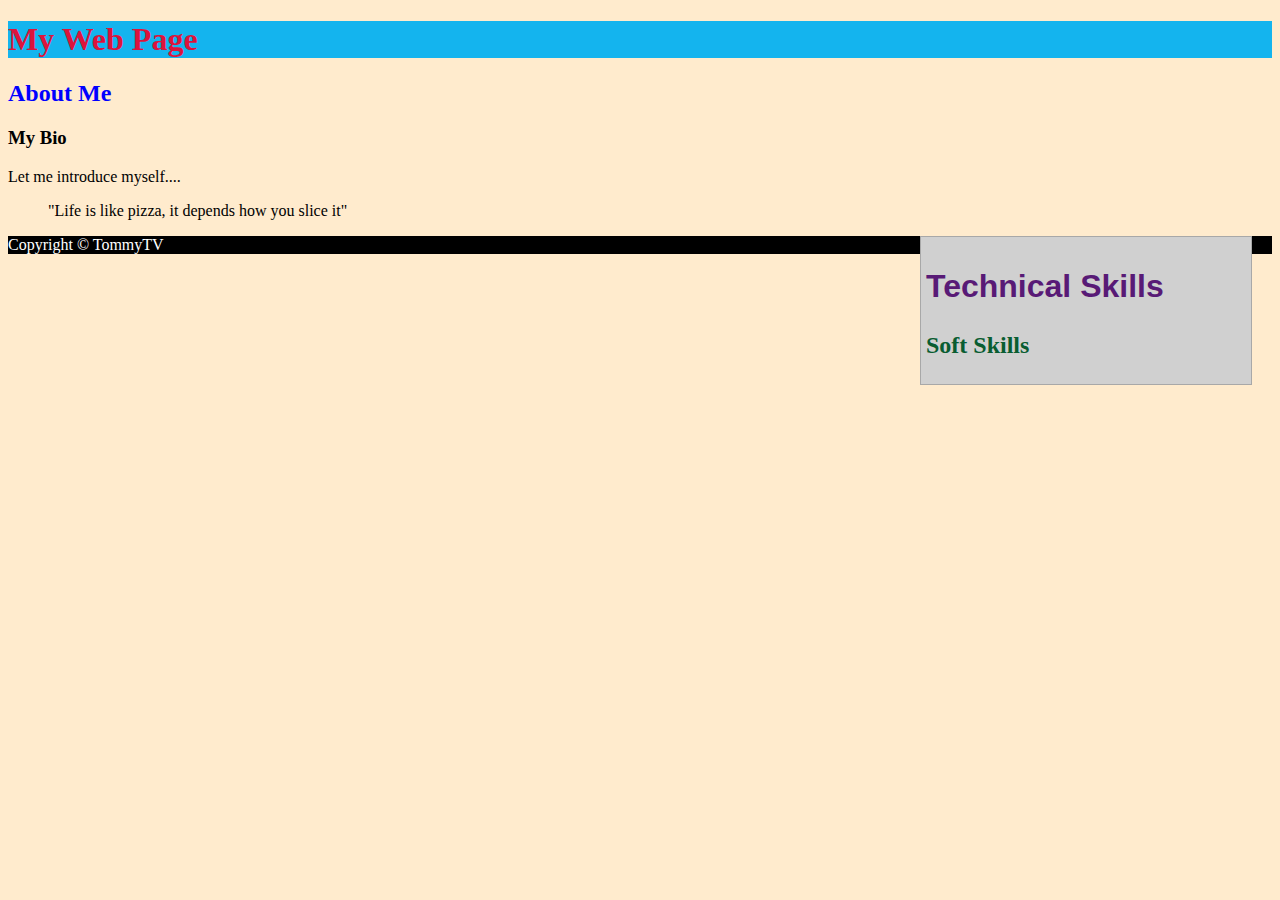
<file: html5.html>
<!DOCTYPE html>
<html lang="en">
<header>
    <meta charset="UTF-8">
    <meta http-equiv="X-UA-Compatible" content="IE=edge">
    <meta name="viewport" content="width=device-width, initial-scale=1.0">
    <link rel="stylesheet" href="css/mycss.css" type="text/css">
    <link href="http://fonts.cdnfonts.com/css/silkscreen" rel="stylesheet">
    <title>MY Page</title>
    <h1 style="color:crimson">My Web Page</h1>
</header>

<body> 
<section>
    <h2 style="color:blue">About Me</h2>
  <h3>My Bio</h3>
<p>Let me introduce myself....</p>
<blockquote> "Life is like pizza, it depends how you slice it"
</blockquote>

</section>
<aside>
    <h2 class="h2">Technical Skills</h2>
    <h2>Soft Skills</h2>

</aside>

<footer>Copyright &copy; TommyTV</footer>

</body>
</html>
</file>
<file: css/mycss.css>
h1{
    color:wheat;
}
h2 {
    color: rgb(9, 93, 49);
}
.h2 {
    color: rgb(88, 26, 118);
    font-size:xx-large;
    font-family: 'Silkscreen', sans-serif;
    font-family: 'Silkscreen Expanded', sans-serif;


}
aside {
    float: right;
    width: 320px;
    margin-right: 20px;
    margin-bottom: 15px;
    background-color: #d0d0d0;
    padding: 5px;
    border: 1px solid #a8a8a8;

  }
  body{
    background-color: blanchedalmond;
  }
  header{
    background-color: rgb(20, 180, 238);
  }
  footer {
    background-color: black;
    color: white;
  }
</file>
